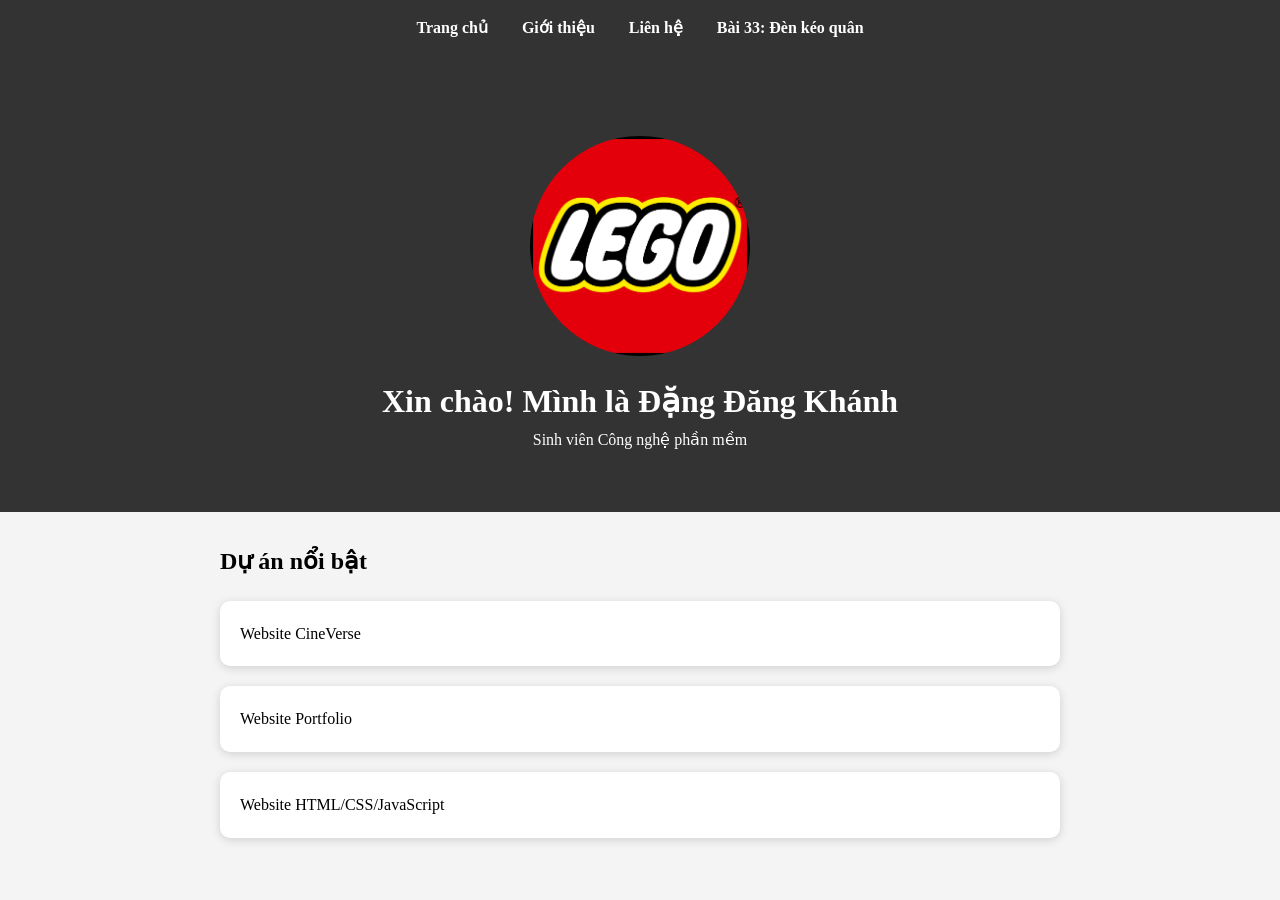
<file: index.html>
<!DOCTYPE html>
<html lang="vi">
<head>
    <meta charset="UTF-8">
    <meta name="viewport" content="width=device-width, initial-scale=1.0">
    <title>Đặng Đăng Khánh - Portfolio</title>
    <link rel="stylesheet" href="css/style.css">
</head>
<body>

<nav>
    <a href="index.html">Trang chủ</a>
    <a href="about.html">Giới thiệu</a>
    <a href="contact.html">Liên hệ</a>
    <a href="denkeoquan.html">Bài 33: Đèn kéo quân</a>
</nav>

<header>
    <img src="images/logo.png" alt="Logo" width="80">
    <h1>Xin chào! Mình là Đặng Đăng Khánh</h1>
    <p>Sinh viên Công nghệ phần mềm</p>
</header>

<section>
    <h2>Dự án nổi bật</h2>

    <div class="project">
        Website CineVerse
    </div>

    <div class="project">
        Website Portfolio
    </div>

    <div class="project">
        Website HTML/CSS/JavaScript
    </div>

</section>

<script src="js/script.js"></script>

</body>
</html>
</file>
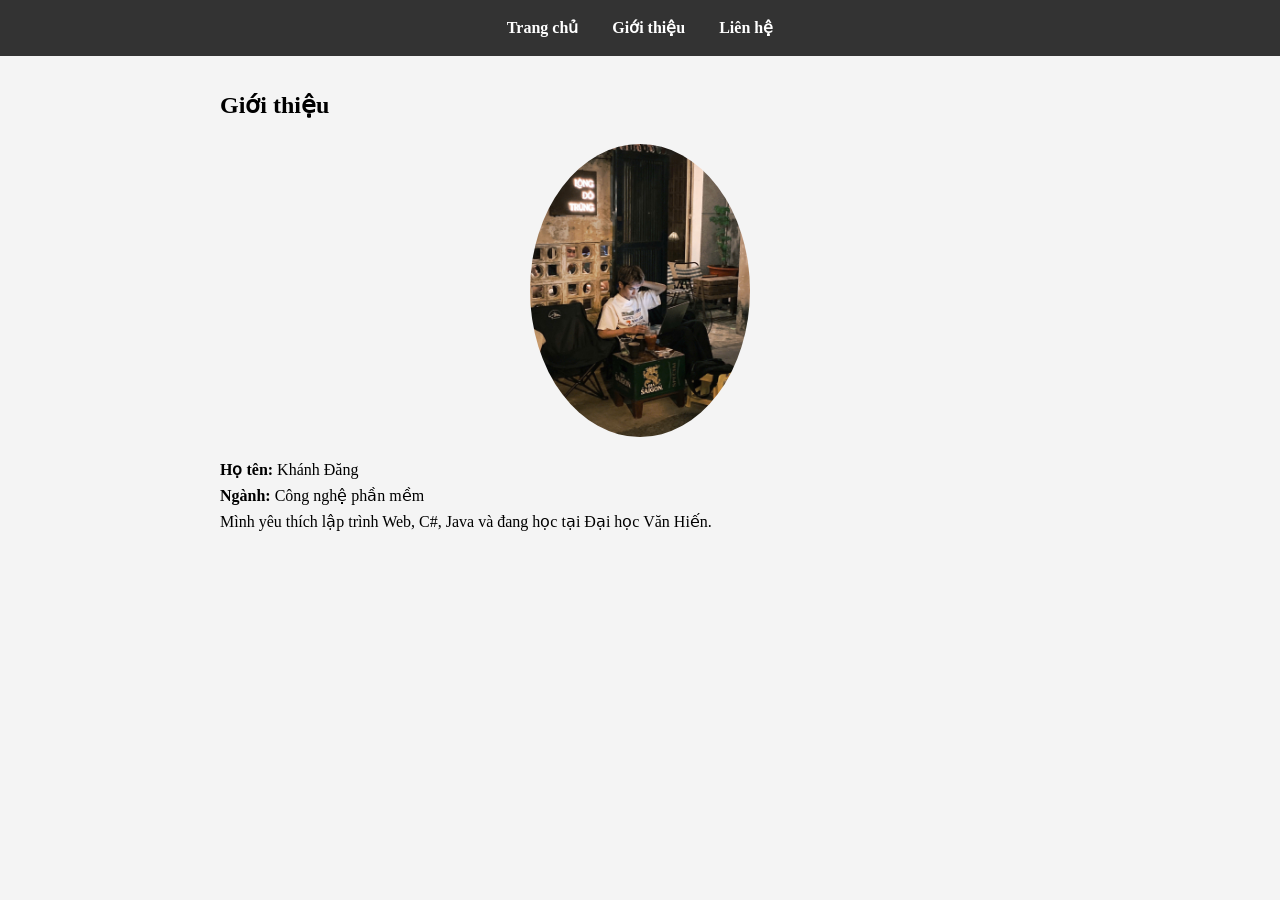
<file: about.html>
<!DOCTYPE html>
<html lang="vi">
<head>
<meta charset="UTF-8">
<meta name="viewport" content="width=device-width, initial-scale=1.0">
<title>Giới thiệu</title>
<link rel="stylesheet" href="css/style.css">
</head>

<body>

<nav>
<a href="index.html">Trang chủ</a>
<a href="about.html">Giới thiệu</a>
<a href="contact.html">Liên hệ</a>
</nav>

<section>

<h1>Giới thiệu</h1>

<img src="images/avatar.jpg" width="220">

<p><b>Họ tên:</b> Khánh Đăng</p>

<p><b>Ngành:</b> Công nghệ phần mềm</p>

<p>
Mình yêu thích lập trình Web, C#, Java và đang học tại Đại học Văn Hiến.
</p>

</section>

</body>
</html>
</file>
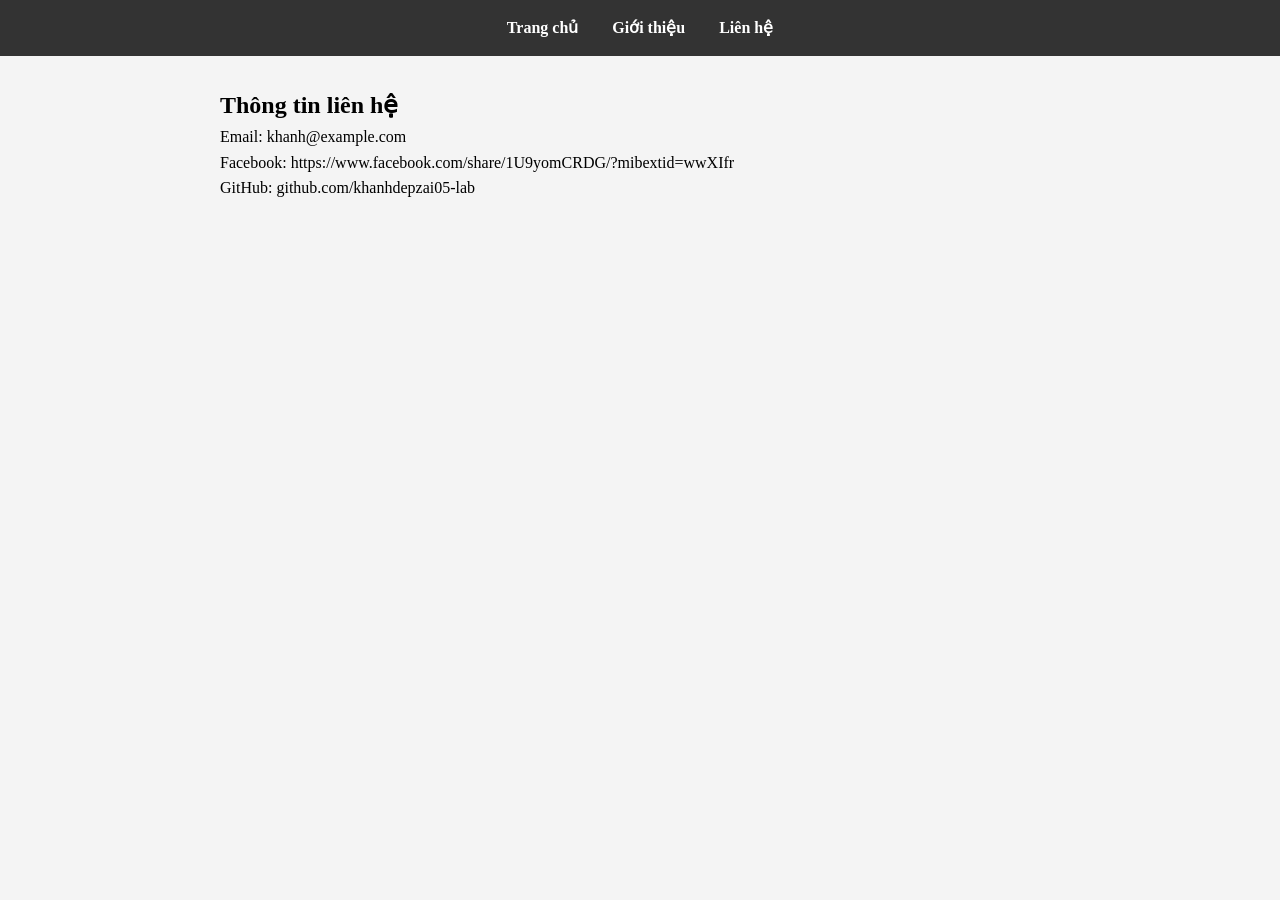
<file: contact.html>
<!DOCTYPE html>
<html lang="vi">
<head>
<meta charset="UTF-8">
<meta name="viewport" content="width=device-width, initial-scale=1.0">
<title>Liên hệ</title>

<link rel="stylesheet" href="css/style.css">

</head>

<body>

<nav>
<a href="index.html">Trang chủ</a>
<a href="about.html">Giới thiệu</a>
<a href="contact.html">Liên hệ</a>
</nav>

<section>

<h1>Thông tin liên hệ</h1>

<p>Email: khanh@example.com</p>

<p>Facebook: https://www.facebook.com/share/1U9yomCRDG/?mibextid=wwXIfr</p>

<p>GitHub: github.com/khanhdepzai05-lab</p>

</section>

</body>
</html>
</file>
<file: css/style.css>
*{
margin:0;
padding:0;
box-sizing:border-box;
}

body{
font-family:Segoe UI;
background:#f4f4f4;
line-height:1.6;
}

nav{
background:#333;
padding:15px;
text-align:center;
}

nav a{
color:white;
text-decoration:none;
margin:15px;
font-weight:bold;
}

header{
background:#333;
color:white;
padding:60px;
text-align:center;
}

section{
max-width:900px;
margin:auto;
padding:30px;
}

.project{
background:white;
padding:20px;
margin-top:20px;
border-radius:10px;
box-shadow:0 2px 10px rgba(0,0,0,.15);
}

img{
display:block;
margin:20px auto;
border-radius:50%;
width:220px;
}
</file>
